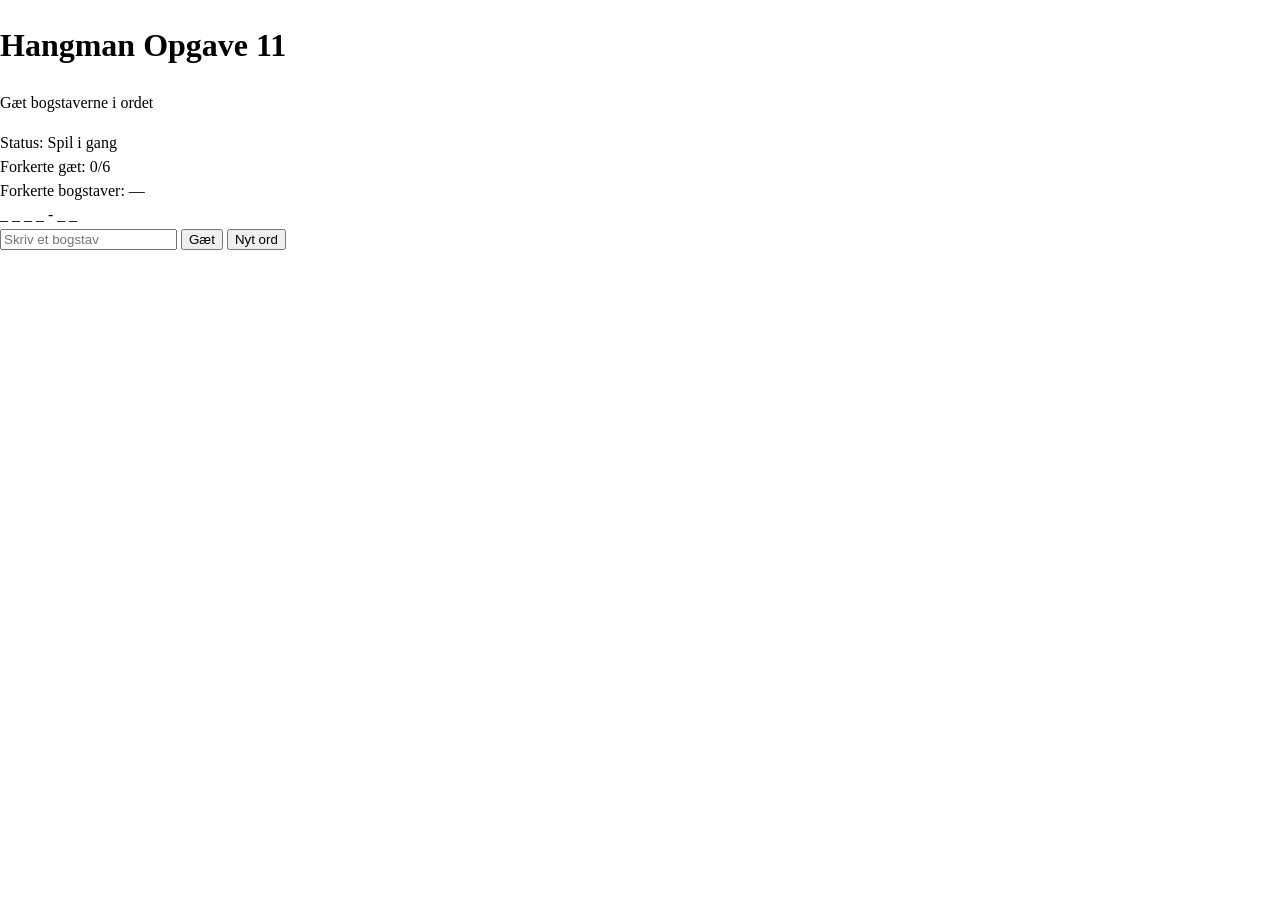
<file: HTML/index.html>
<!DOCTYPE html>
<html lang="en">
  <head>
    <meta charset="UTF-8" />
    <meta name="viewport" content="width=device-width, initial-scale=1.0" />
    <title>Hangman</title>
    <link rel="stylesheet" href="../Assets/CSS/globalStyle.css" />
    <script src="../Assets/JS/app.js" defer></script>
  </head>
  <body>
    <header></header>
    <main>
      <div class="box">
        <h1>Hangman Opgave 11</h1>
        <p>Gæt bogstaverne i ordet</p>

        <div class="info">
          <div class="panel">
            Status: <span id="statusText">Spil i gang</span>
          </div>
          <div class="panel">
            Forkerte gæt: <span id="wrongCount">0</span>/<span id="maxWrong"
              >6</span
            >
          </div>
          <div class="panel">
            Forkerte bogstaver: <span id="wrongLetters">—</span>
          </div>
        </div>

        <div class="word" id="maskedWord">_ _ _ _</div>

        <div class="controls">
          <input
            id="letterInput"
            type="text"
            maxlength="1"
            placeholder="Skriv et bogstav"
          />
          <button id="guessBtn">Gæt</button>
          <button id="restartBtn" class="secondary">Nyt ord</button>
        </div>
      </div>
    </main>
    <footer></footer>
  </body>
</html>
</file>
<file: Assets/CSS/globalStyle.css>
*,
*::before,
*::after{
    box-sizing: border-box;
}

:root{
    --stdPadding: 0px;
    --stdMargin: 0px;
}

body{
    margin: 0;
    padding: 0;
    line-height: 1.5;
}
</file>
